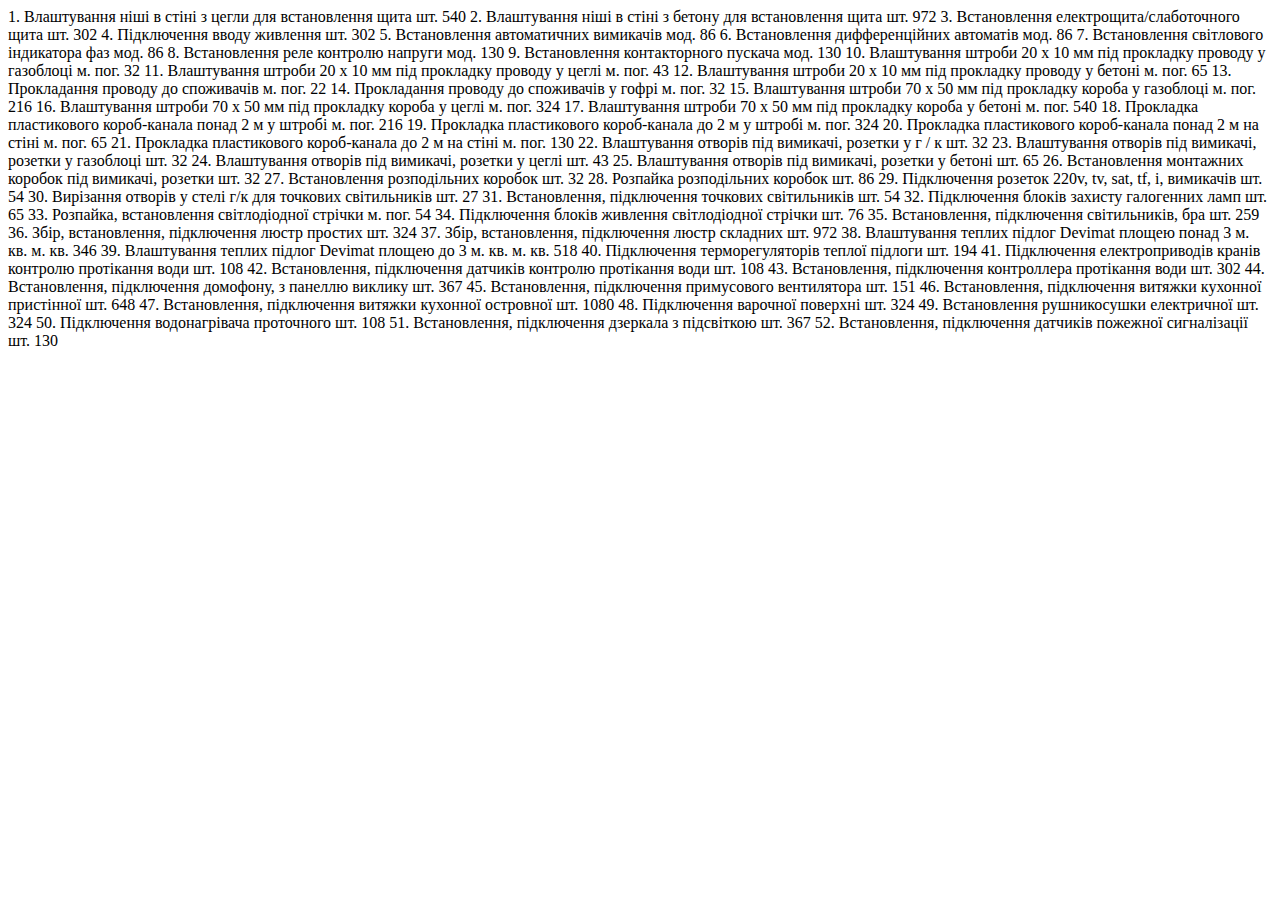
<file: site/tab.html>
<!DOCTYPE html>
<html lang="en">
<head>
	<meta charset="UTF-8">
	<title>Document</title>
	<meta name="viewport" content="width=device-width, user-scalable=no, initial-scale=1.0, maximum-scale=1.0, minimum-scale=1.0">
		<meta name="discription" content="Сучасний та якісний ремонт квартир за помірними цінами у Києві та Київській області">
		<meta name="keywords" content="малярно-штукатурні роботи, поклейка шпалер, ремонтні роботи під ключ, якісний ремонт Київ, шпаклювання стін, ремонт квартир Київ, низькі ціни на ремонт">
</head>
<body>
	

<tbody>
<tr>
<td width="39">1.</td>
<td width="554">Влаштування ніші в стіні з цегли для встановлення щита</td>
<td style="text-align: left;" width="75">шт.</td>
<td style="text-align: left;" width="56">540</td>
</tr>
<tr>
<td width="39">2.</td>
<td width="554">Влаштування ніші в стіні з бетону для встановлення щита</td>
<td style="text-align: left;" width="75">шт.</td>
<td style="text-align: left;" width="56">972</td>
</tr>
<tr>
<td width="39">3.</td>
<td width="554">Встановлення електрощита/слаботочного щита</td>
<td style="text-align: left;" width="75">шт.</td>
<td style="text-align: left;" width="56">302</td>
</tr>
<tr>
<td width="39">4.</td>
<td width="554">Підключення вводу живлення</td>
<td style="text-align: left;" width="75">шт.</td>
<td style="text-align: left;" width="56">302</td>
</tr>
<tr>
<td width="39">5.</td>
<td width="554">Встановлення автоматичних вимикачів</td>
<td style="text-align: left;" width="75">мод.</td>
<td style="text-align: left;" width="56">86</td>
</tr>
<tr>
<td width="39">6.</td>
<td width="554">Встановлення дифференційних автоматів</td>
<td style="text-align: left;" width="75">мод.</td>
<td style="text-align: left;" width="56">86</td>
</tr>
<tr>
<td width="39">7.</td>
<td width="554">Встановлення світлового індикатора фаз</td>
<td style="text-align: left;" width="75">мод.</td>
<td style="text-align: left;" width="56">86</td>
</tr>
<tr>
<td width="39">8.</td>
<td width="554">Встановлення реле контролю напруги</td>
<td style="text-align: left;" width="75">мод.</td>
<td style="text-align: left;" width="56">130</td>
</tr>
<tr>
<td width="39">9.</td>
<td width="554">Встановлення контакторного пускача</td>
<td style="text-align: left;" width="75">мод.</td>
<td style="text-align: left;" width="56">130</td>
</tr>
<tr>
<td width="39">10.</td>
<td width="554">Влаштування штроби 20 х 10 мм під прокладку проводу у газоблоці</td>
<td style="text-align: left;" width="75">м. пог.</td>
<td style="text-align: left;" width="56">32</td>
</tr>
<tr>
<td width="39">11.</td>
<td width="554">Влаштування штроби 20 х 10 мм під прокладку проводу у цеглі</td>
<td style="text-align: left;" width="75">м. пог.</td>
<td style="text-align: left;" width="56">43</td>
</tr>
<tr>
<td width="39">12.</td>
<td width="554">Влаштування штроби 20 х 10 мм під прокладку проводу у бетоні</td>
<td style="text-align: left;" width="75">м. пог.</td>
<td style="text-align: left;" width="56">65</td>
</tr>
<tr>
<td width="39">13.</td>
<td width="554">Прокладання проводу до споживачів</td>
<td style="text-align: left;" width="75">м. пог.</td>
<td style="text-align: left;" width="56">22</td>
</tr>
<tr>
<td width="39">14.</td>
<td width="554">Прокладання проводу до споживачів у гофрі</td>
<td style="text-align: left;" width="75">м. пог.</td>
<td style="text-align: left;" width="56">32</td>
</tr>
<tr>
<td width="39">15.</td>
<td width="554">Влаштування штроби 70 х 50 мм під прокладку короба у газоблоці</td>
<td style="text-align: left;" width="75">м. пог.</td>
<td style="text-align: left;" width="56">216</td>
</tr>
<tr>
<td width="39">16.</td>
<td width="554">Влаштування штроби 70 х 50 мм під прокладку короба у цеглі</td>
<td style="text-align: left;" width="75">м. пог.</td>
<td style="text-align: left;" width="56">324</td>
</tr>
<tr>
<td width="39">17.</td>
<td width="554">Влаштування штроби 70 х 50 мм під прокладку короба у бетоні</td>
<td style="text-align: left;" width="75">м. пог.</td>
<td style="text-align: left;" width="56">540</td>
</tr>
<tr>
<td width="39">18.</td>
<td width="554">Прокладка пластикового короб-канала понад 2 м у штробі</td>
<td style="text-align: left;" width="75">м. пог.</td>
<td style="text-align: left;" width="56">216</td>
</tr>
<tr>
<td width="39">19.</td>
<td width="554">Прокладка пластикового короб-канала до 2 м у штробі</td>
<td style="text-align: left;" width="75">м. пог.</td>
<td style="text-align: left;" width="56">324</td>
</tr>
<tr>
<td width="39">20.</td>
<td width="554">Прокладка пластикового короб-канала понад 2 м на стіні</td>
<td style="text-align: left;" width="75">м. пог.</td>
<td style="text-align: left;" width="56">65</td>
</tr>
<tr>
<td width="39">21.</td>
<td width="554">Прокладка пластикового короб-канала до 2 м на стіні</td>
<td style="text-align: left;" width="75">м. пог.</td>
<td style="text-align: left;" width="56">130</td>
</tr>
<tr>
<td width="39">22.</td>
<td width="554">Влаштування отворів під вимикачі, розетки у г / к</td>
<td style="text-align: left;" width="75">шт.</td>
<td style="text-align: left;" width="56">32</td>
</tr>
<tr>
<td width="39">23.</td>
<td width="554">Влаштування отворів під вимикачі, розетки у газоблоці</td>
<td style="text-align: left;" width="75">шт.</td>
<td style="text-align: left;" width="56">32</td>
</tr>
<tr>
<td width="39">24.</td>
<td width="554">Влаштування отворів під вимикачі, розетки у цеглі</td>
<td style="text-align: left;" width="75">шт.</td>
<td style="text-align: left;" width="56">43</td>
</tr>
<tr>
<td width="39">25.</td>
<td width="554">Влаштування отворів під вимикачі, розетки у бетоні</td>
<td style="text-align: left;" width="75">шт.</td>
<td style="text-align: left;" width="56">65</td>
</tr>
<tr>
<td width="39">26.</td>
<td width="554">Встановлення монтажних коробок під вимикачі, розетки</td>
<td style="text-align: left;" width="75">шт.</td>
<td style="text-align: left;" width="56">32</td>
</tr>
<tr>
<td width="39">27.</td>
<td width="554">Встановлення розподільних коробок</td>
<td style="text-align: left;" width="75">шт.</td>
<td style="text-align: left;" width="56">32</td>
</tr>
<tr>
<td width="39">28.</td>
<td width="554">Розпайка розподільних коробок</td>
<td style="text-align: left;" width="75">шт.</td>
<td style="text-align: left;" width="56">86</td>
</tr>
<tr>
<td width="39">29.</td>
<td width="554">Підключення розеток 220v, tv, sat, tf, i, вимикачів</td>
<td style="text-align: left;" width="75">шт.</td>
<td style="text-align: left;" width="56">54</td>
</tr>
<tr>
<td width="39">30.</td>
<td width="554">Вирізання отворів у стелі г/к для точкових світильників</td>
<td style="text-align: left;" width="75">шт.</td>
<td style="text-align: left;" width="56">27</td>
</tr>
<tr>
<td width="39">31.</td>
<td width="554">Встановлення, підключення точкових світильників</td>
<td style="text-align: left;" width="75">шт.</td>
<td style="text-align: left;" width="56">54</td>
</tr>
<tr>
<td width="39">32.</td>
<td width="554">Підключення блоків захисту галогенних ламп</td>
<td style="text-align: left;" width="75">шт.</td>
<td style="text-align: left;" width="56">65</td>
</tr>
<tr>
<td width="39">33.</td>
<td width="554">Розпайка, встановлення світлодіодної стрічки</td>
<td style="text-align: left;" width="75">м. пог.</td>
<td style="text-align: left;" width="56">54</td>
</tr>
<tr>
<td width="39">34.</td>
<td width="554">Підключення блоків живлення світлодіодної стрічки</td>
<td style="text-align: left;" width="75">шт.</td>
<td style="text-align: left;" width="56">76</td>
</tr>
<tr>
<td width="39">35.</td>
<td width="554">Встановлення, підключення світильників, бра</td>
<td style="text-align: left;" width="75">шт.</td>
<td style="text-align: left;" width="56">259</td>
</tr>
<tr>
<td width="39">36.</td>
<td width="554">Збір, встановлення, підключення люстр простих</td>
<td style="text-align: left;" width="75">шт.</td>
<td style="text-align: left;" width="56">324</td>
</tr>
<tr>
<td width="39">37.</td>
<td width="554">Збір, встановлення, підключення люстр складних</td>
<td style="text-align: left;" width="75">шт.</td>
<td style="text-align: left;" width="56">972</td>
</tr>
<tr>
<td width="39">38.</td>
<td width="554">Влаштування теплих підлог Devimat площею понад 3 м. кв.</td>
<td style="text-align: left;" width="75">м. кв.</td>
<td style="text-align: left;" width="56">346</td>
</tr>
<tr>
<td width="39">39.</td>
<td width="554">Влаштування теплих підлог Devimat площею до 3 м. кв.</td>
<td style="text-align: left;" width="75">м. кв.</td>
<td style="text-align: left;" width="56">518</td>
</tr>
<tr>
<td width="39">40.</td>
<td width="554">Підключення терморегуляторів теплої підлоги</td>
<td style="text-align: left;" width="75">шт.</td>
<td style="text-align: left;" width="56">194</td>
</tr>
<tr>
<td width="39">41.</td>
<td width="554">Підключення електроприводів кранів контролю протікання води</td>
<td style="text-align: left;" width="75">шт.</td>
<td style="text-align: left;" width="56">108</td>
</tr>
<tr>
<td width="39">42.</td>
<td width="554">Встановлення, підключення датчиків контролю протікання води</td>
<td style="text-align: left;" width="75">шт.</td>
<td style="text-align: left;" width="56">108</td>
</tr>
<tr>
<td width="39">43.</td>
<td width="554">Встановлення, підключення контроллера протікання води</td>
<td style="text-align: left;" width="75">шт.</td>
<td style="text-align: left;" width="56">302</td>
</tr>
<tr>
<td width="39">44.</td>
<td width="554">Встановлення, підключення домофону, з панеллю виклику</td>
<td style="text-align: left;" width="75">шт.</td>
<td style="text-align: left;" width="56">367</td>
</tr>
<tr>
<td width="39">45.</td>
<td width="554">Встановлення, підключення примусового вентилятора</td>
<td style="text-align: left;" width="75">шт.</td>
<td style="text-align: left;" width="56">151</td>
</tr>
<tr>
<td width="39">46.</td>
<td width="554">Встановлення, підключення витяжки кухонної пристінної</td>
<td style="text-align: left;" width="75">шт.</td>
<td style="text-align: left;" width="56">648</td>
</tr>
<tr>
<td width="39">47.</td>
<td width="554">Встановлення, підключення витяжки кухонної островної</td>
<td style="text-align: left;" width="75">шт.</td>
<td style="text-align: left;" width="56">1080</td>
</tr>
<tr>
<td width="39">48.</td>
<td width="554">Підключення варочної поверхні</td>
<td style="text-align: left;" width="75">шт.</td>
<td style="text-align: left;" width="56">324</td>
</tr>
<tr>
<td width="39">49.</td>
<td width="554">Встановлення рушникосушки електричної</td>
<td style="text-align: left;" width="75">шт.</td>
<td style="text-align: left;" width="56">324</td>
</tr>
<tr>
<td width="39">50.</td>
<td width="554">Підключення водонагрівача проточного</td>
<td style="text-align: left;" width="75">шт.</td>
<td style="text-align: left;" width="56">108</td>
</tr>
<tr>
<td width="39">51.</td>
<td width="554">Встановлення, підключення дзеркала з підсвіткою</td>
<td style="text-align: left;" width="75">шт.</td>
<td style="text-align: left;" width="56">367</td>
</tr>
<tr>
<td width="39">52.</td>
<td width="554">Встановлення, підключення датчиків пожежної сигналізації</td>
<td style="text-align: left;" width="75">шт.</td>
<td style="text-align: left;" width="56">130</td>
</tr>
</tbody>

	
</body>
</html>
</file>
